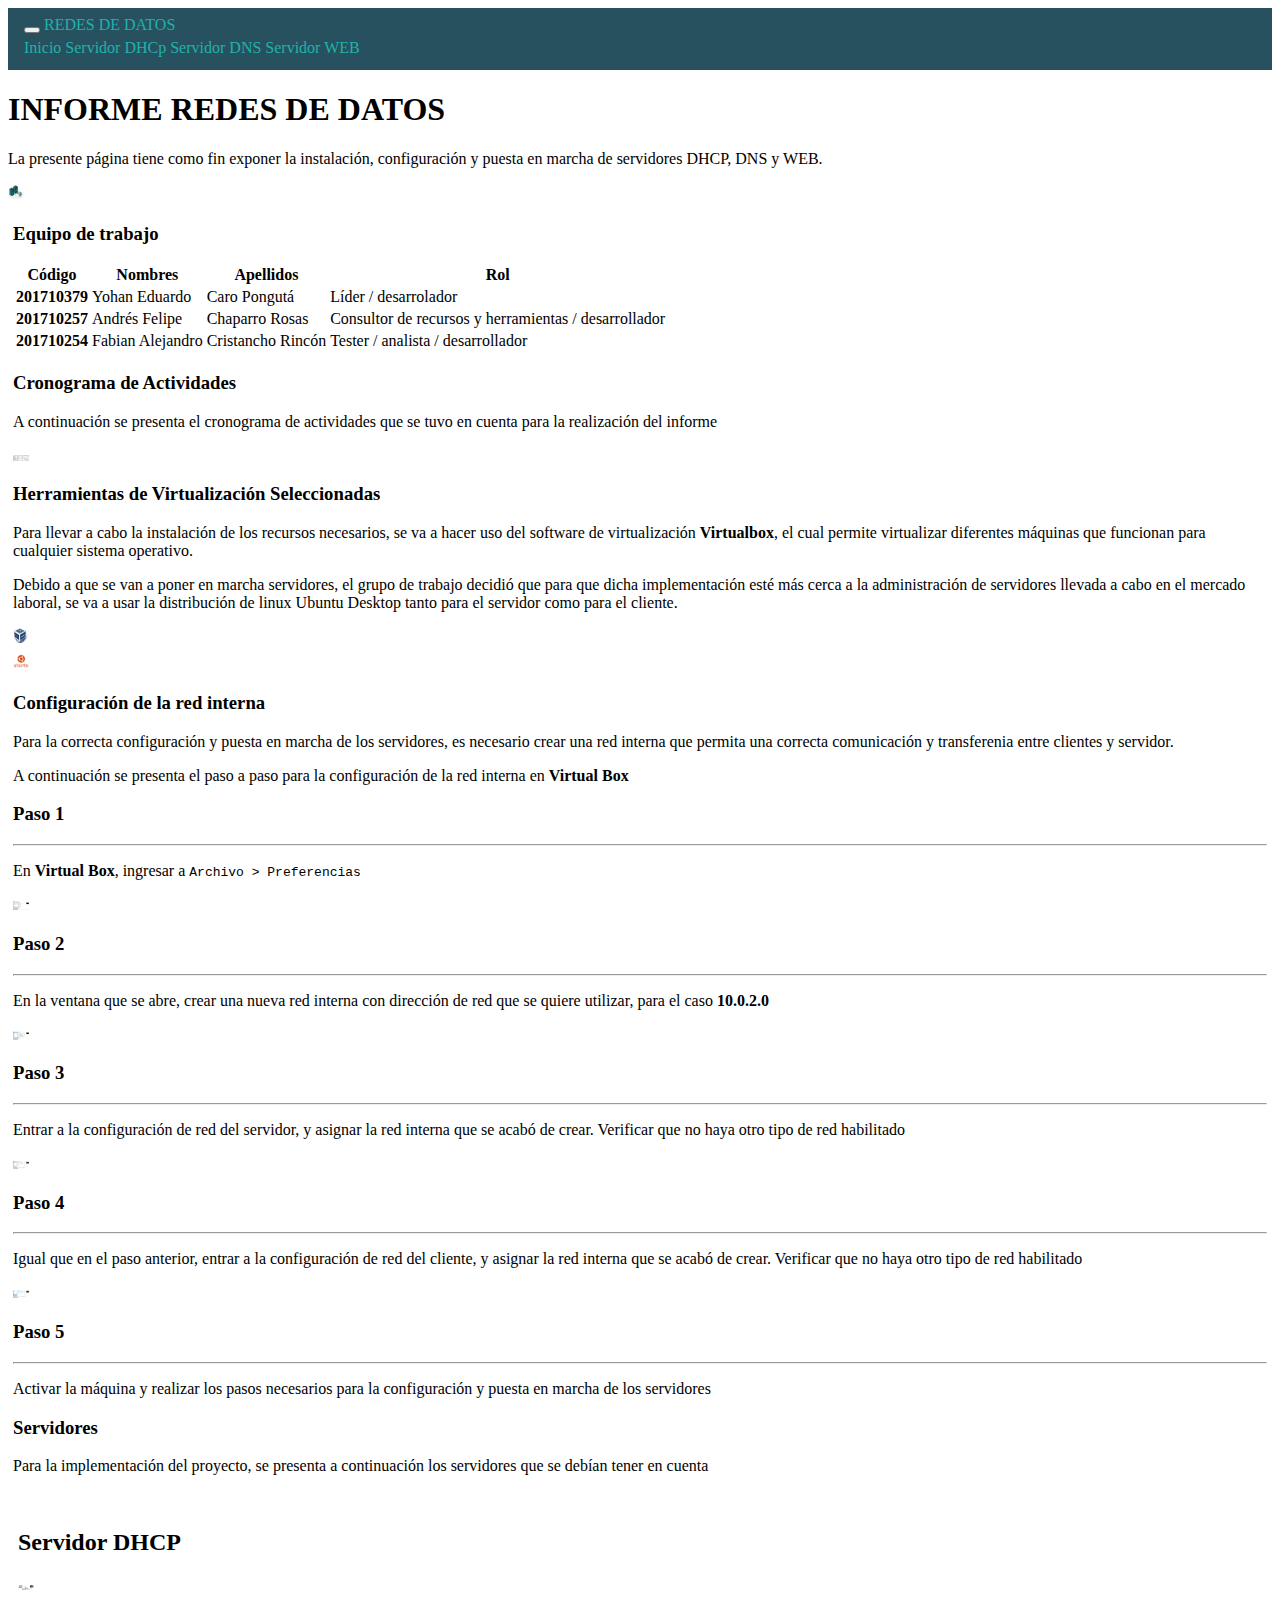
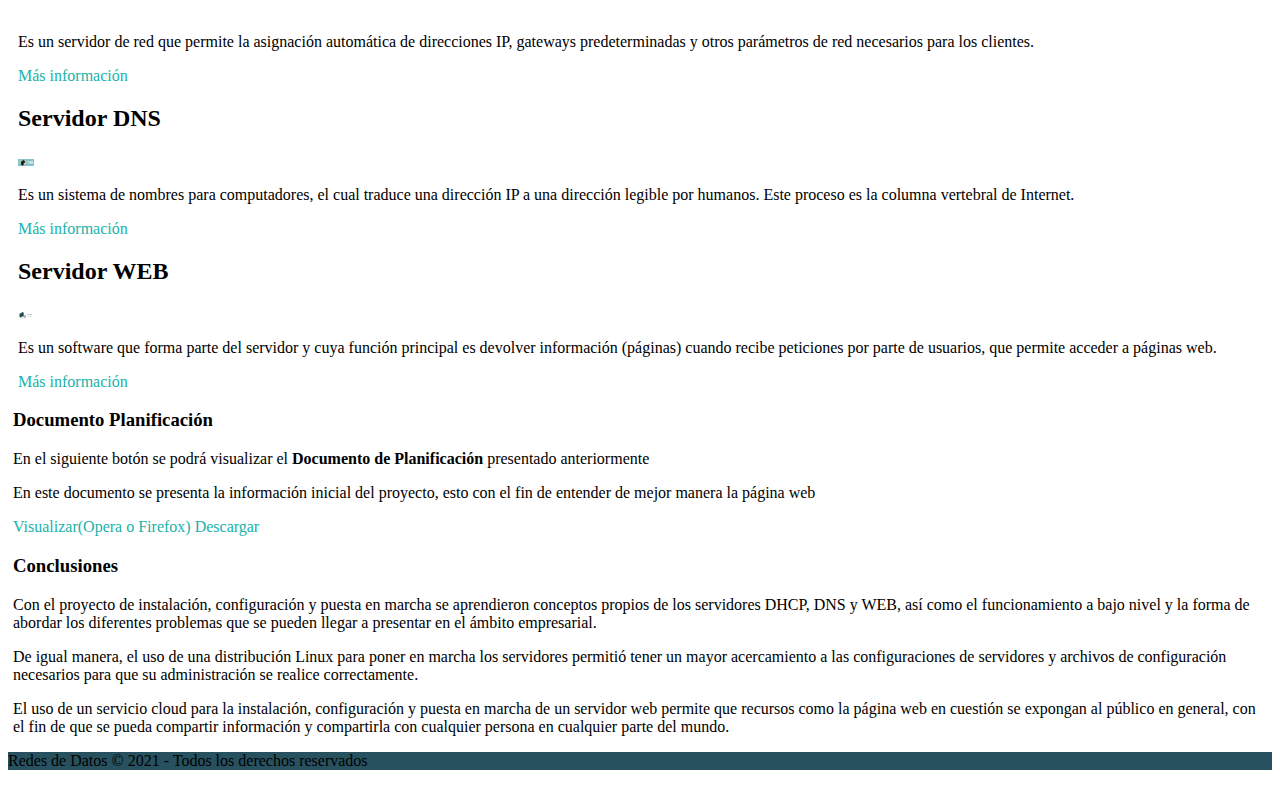
<file: index.html>
<!DOCTYPE html>
<html lang="es">

<head>
    <meta charset="UTF-8">
    <meta http-equiv="X-UA-Compatible" content="IE=edge">
    <meta name="viewport" content="width=device-width, initial-scale=1.0">
    <title>Reporte Proyecto Redes </title>
    <link href="https://cdn.jsdelivr.net/npm/bootstrap@5.0.0/dist/css/bootstrap.min.css" rel="stylesheet" integrity="sha384-wEmeIV1mKuiNpC+IOBjI7aAzPcEZeedi5yW5f2yOq55WWLwNGmvvx4Um1vskeMj0" crossorigin="anonymous">
    <link href="css/styles.css" rel="stylesheet" />
</head>

<body>
    <nav class="navbar navbar-expand-md navbar-dark text-uppercase sticky-top" style="background-color: #27515E">
        <button class="navbar-toggler navbar-toggler-right" type="button" data-toggle="collapse" data-target="#navbarText" aria-controls="navbarText" aria-expanded="false" aria-label="Toggle navigation">
            <span class="navbar-toggler-icon"></span>
        </button>
        <a class="navbar-brand" href="/">REDES DE DATOS</a>
        <div class="collapse navbar-collapse" id="navbarText">
            <div class="navbar-nav mr-auto ml-auto text-center">
                <a class="nav-item nav-link active" href="#">Inicio</a>
                <a class="nav-item nav-link text-white" href="dhcp.html">Servidor DHCp</a>
                <a class="nav-item nav-link text-white" href="dns.html">Servidor DNS</a>
                <a class="nav-item nav-link text-white" href="web.html">Servidor WEB</a>
            </div>
        </div>
    </nav>

    <div class="container">
        <div class="jumbotron jumbotron-fluid">

            <h1 class="text-center text-primary m-4">INFORME REDES DE DATOS</h1>
            <p class="text-center">La presente página tiene como fin exponer la instalación, configuración y puesta en marcha de servidores DHCP, DNS y WEB.</p>
            <div class="row justify-content-center">
                <img src="img/server.jpg" class="w-50" alt="">
            </div>
        </div>

        <div class="card text-center border-info">
            <div class="card-body">
                <div class="bg-info card-title p-2 rounded shadow">
                    <h3 class="text-white">Equipo de trabajo</h3>
                </div>
                <div class="table-responsive">
                    <table class="table table-hover">
                        <thead class="thead-light">
                            <tr>
                                <th scope="col ">Código</th>
                                <th scope="col ">Nombres</th>
                                <th scope="col ">Apellidos</th>
                                <th scope="col ">Rol</th>
                            </tr>
                        </thead>
                        <tbody>
                            <tr>
                                <th scope="row ">201710379</th>
                                <td>Yohan Eduardo</td>
                                <td>Caro Pongutá</td>
                                <td>Líder / desarrolador</td>
                            </tr>
                            <tr>
                                <th scope="row ">201710257</th>
                                <td>Andrés Felipe</td>
                                <td>Chaparro Rosas</td>
                                <td>Consultor de recursos y herramientas / desarrollador</td>
                            </tr>
                            <tr>
                                <th scope="row ">201710254</th>
                                <td>Fabian Alejandro</td>
                                <td>Cristancho Rincón</td>
                                <td>Tester / analista / desarrollador</td>
                            </tr>
                        </tbody>
                    </table>
                </div>

            </div>
        </div>

        <div class="card text-center border-info my-4">
            <div class="card-body">
                <div class="bg-info card-title p-2 rounded shadow">
                    <h3 class="text-white">Cronograma de Actividades</h3>
                </div>
                <p class="mt-3">A continuación se presenta el cronograma de actividades que se tuvo en cuenta para la realización del informe</p>
                <div class="row justify-content-center">
                    <img src="img/cronograma.jpg" class="w-100" alt="">
                </div>
            </div>
        </div>

        <div class="card border-info mb-4 p-3">
            <div class="bg-info card-title p-2 rounded shadow">
                <h3 class="text-white text-center">Herramientas de Virtualización Seleccionadas</h3>
            </div>
            <div class="row">
                <div class="col-md-8">
                    <p>Para llevar a cabo la instalación de los recursos necesarios, se va a hacer uso del software de virtualización <b>Virtualbox</b>, el cual permite virtualizar diferentes máquinas que funcionan para cualquier sistema operativo.
                    </p>
                    <p>Debido a que se van a poner en marcha servidores, el grupo de trabajo decidió que para que dicha implementación esté más cerca a la administración de servidores llevada a cabo en el mercado laboral, se va a usar la distribución de
                        linux Ubuntu Desktop tanto para el servidor como para el cliente.</p>
                </div>
                <div class="col-md-4 align-self-center">
                    <div class="row justify-content-center">
                        <div class="col-md-6">
                            <img src="img/vbox.png" class="w-100" alt="">
                        </div>
                        <div class="col-md-6">
                            <img src="img/ubuntu.png" class="w-100" alt="">
                        </div>
                    </div>
                </div>
            </div>
        </div>

        <div class="card border-info mb-4 p-3">
            <div class="bg-info card-title p-2 rounded shadow">
                <h3 class="text-white text-center">Configuración de la red interna</h3>
            </div>
            <p>Para la correcta configuración y puesta en marcha de los servidores, es necesario crear una red interna que permita una correcta comunicación y transferenia entre clientes y servidor.</p>
            <p>A continuación se presenta el paso a paso para la configuración de la red interna en <b>Virtual Box</b>
            </p>
            <h3 class="text-info">Paso 1</h3>
            <hr>
            <p>En <b>Virtual Box</b>, ingresar a <code>Archivo > Preferencias</code></p>
            <img src="img/intern/intern1.png" class="w-100" alt="">

            <br>
            <h3 class="text-info">Paso 2</h3>
            <hr>
            <p>En la ventana que se abre, crear una nueva red interna con dirección de red que se quiere utilizar, para el caso <b>10.0.2.0</b></p>
            <img src="img/intern/create-intern.PNG" class="w-100" alt="">

            <br>
            <h3 class="text-info">Paso 3</h3>
            <hr>
            <p>Entrar a la configuración de red del servidor, y asignar la red interna que se acabó de crear. Verificar que no haya otro tipo de red habilitado</p>
            <img src="img/intern/intern-server.PNG" alt="" class="w-100">

            <br>
            <h3 class="text-info">Paso 4</h3>
            <hr>
            <p>Igual que en el paso anterior, entrar a la configuración de red del cliente, y asignar la red interna que se acabó de crear. Verificar que no haya otro tipo de red habilitado</p>
            <img src="img/intern/intern-client.PNG" alt="" class="w-100">

            <br>
            <h3 class="text-info">Paso 5</h3>
            <hr>
            <p>Activar la máquina y realizar los pasos necesarios para la configuración y puesta en marcha de los servidores
            </p>
        </div>

        <div class="card border-info mb-4 p-3">
            <div class="bg-info card-title p-2 rounded shadow">
                <h3 class="text-white text-center">Servidores</h3>
            </div>
            <p>Para la implementación del proyecto, se presenta a continuación los servidores que se debían tener en cuenta
            </p>
            <br>
            <div class="row">
                <div class="col-md-4">
                    <div class="card">
                        <div class="card-header">
                            <h2 class="text-center text-primary">
                                Servidor DHCP
                            </h2>
                        </div>
                        <div class="card-image">
                            <img src="img/dhcp/dhcp.jpg" class="w-100" alt="">
                        </div>
                        <div class="card-body">
                            <br>
                            <p class="text-justify">Es un servidor de red que permite la asignación automática de direcciones IP, gateways predeterminadas y otros parámetros de red necesarios para los clientes.
                            </p>
                        </div>
                        <div class="card-footer">
                            <a href="dhcp.html" class="btn btn-primary btn-block">
                                Más información
                            </a>
                        </div>
                    </div>
                </div>
                <div class="col-md-4">
                    <div class="card">
                        <div class="card-header">
                            <h2 class="text-center text-primary">
                                Servidor DNS
                            </h2>
                        </div>
                        <div class="card-image">
                            <img src="img/dns/dns.jpg" class="w-100" alt="">
                        </div>
                        <div class="card-body">
                            <p class="text-justify">Es un sistema de nombres para computadores, el cual traduce una dirección IP a una dirección legible por humanos. Este proceso es la columna vertebral de Internet.</p>
                        </div>
                        <div class="card-footer">
                            <a href="dns.html" class="btn btn-primary btn-block">
                                Más información
                            </a>
                        </div>
                    </div>
                </div>
                <div class="col-md-4">
                    <div class="card">
                        <div class="card-header">
                            <h2 class="text-center text-primary">
                                Servidor WEB
                            </h2>
                        </div>
                        <div class="card-image">
                            <img src="img/web.png" class="w-100" alt="">
                        </div>
                        <div class="card-body">
                            <p class="text-justify">Es un software que forma parte del servidor y cuya función principal es devolver información (páginas) cuando recibe peticiones por parte de usuarios, que permite acceder a páginas web.</p>
                        </div>
                        <div class="card-footer">
                            <a href="web.html" class="btn btn-primary btn-block">
                                Más información
                            </a>
                        </div>
                    </div>
                </div>
            </div>
        </div>

        <div class="card border-info mb-4 p-3">
            <div class="bg-info card-title p-2 rounded shadow">
                <h3 class="text-white text-center">Documento Planificación</h3>
            </div>
            <p>En el siguiente botón se podrá visualizar el <b>Documento de Planificación</b> presentado anteriormente
            </p>
            <p>En este documento se presenta la información inicial del proyecto, esto con el fin de entender de mejor manera la página web</p>
            <a href="static/planification.pdf" target="_blank" class="btn btn-primary">Visualizar(Opera o Firefox)</a>
            <a href="static/planification.pdf" target="_blank" class="btn btn-primary" download="planificacion.pdf">Descargar</a>
        </div>

        <div class="card border-info mb-4 p-3">
            <div class="bg-info card-title p-2 rounded shadow">
                <h3 class="text-white text-center">Conclusiones</h3>
            </div>
            <p>Con el proyecto de instalación, configuración y puesta en marcha se aprendieron conceptos propios de los servidores DHCP, DNS y WEB, así como el funcionamiento a bajo nivel y la forma de abordar los diferentes problemas que se pueden llegar
                a presentar en el ámbito empresarial.</p>
            <p>De igual manera, el uso de una distribución Linux para poner en marcha los servidores permitió tener un mayor acercamiento a las configuraciones de servidores y archivos de configuración necesarios para que su administración se realice correctamente.</p>
            <p>El uso de un servicio cloud para la instalación, configuración y puesta en marcha de un servidor web permite que recursos como la página web en cuestión se expongan al público en general, con el fin de que se pueda compartir información y
                compartirla con cualquier persona en cualquier parte del mundo.</p>
        </div>
    </div>

    <footer style="background-color: #27515E;" class="p-3">
        <p class="text-center text-white">Redes de Datos &copy; 2021 - Todos los derechos reservados</p>
    </footer>

    <!-- JavaScript Bundle with Popper -->
    <script src="https://code.jquery.com/jquery-3.6.0.slim.min.js " integrity="sha256-u7e5khyithlIdTpu22PHhENmPcRdFiHRjhAuHcs05RI=" crossorigin=" anonymous "></script>
    <script src="js/bootstrap.min.js "></script>
</body>

</html>
</file>
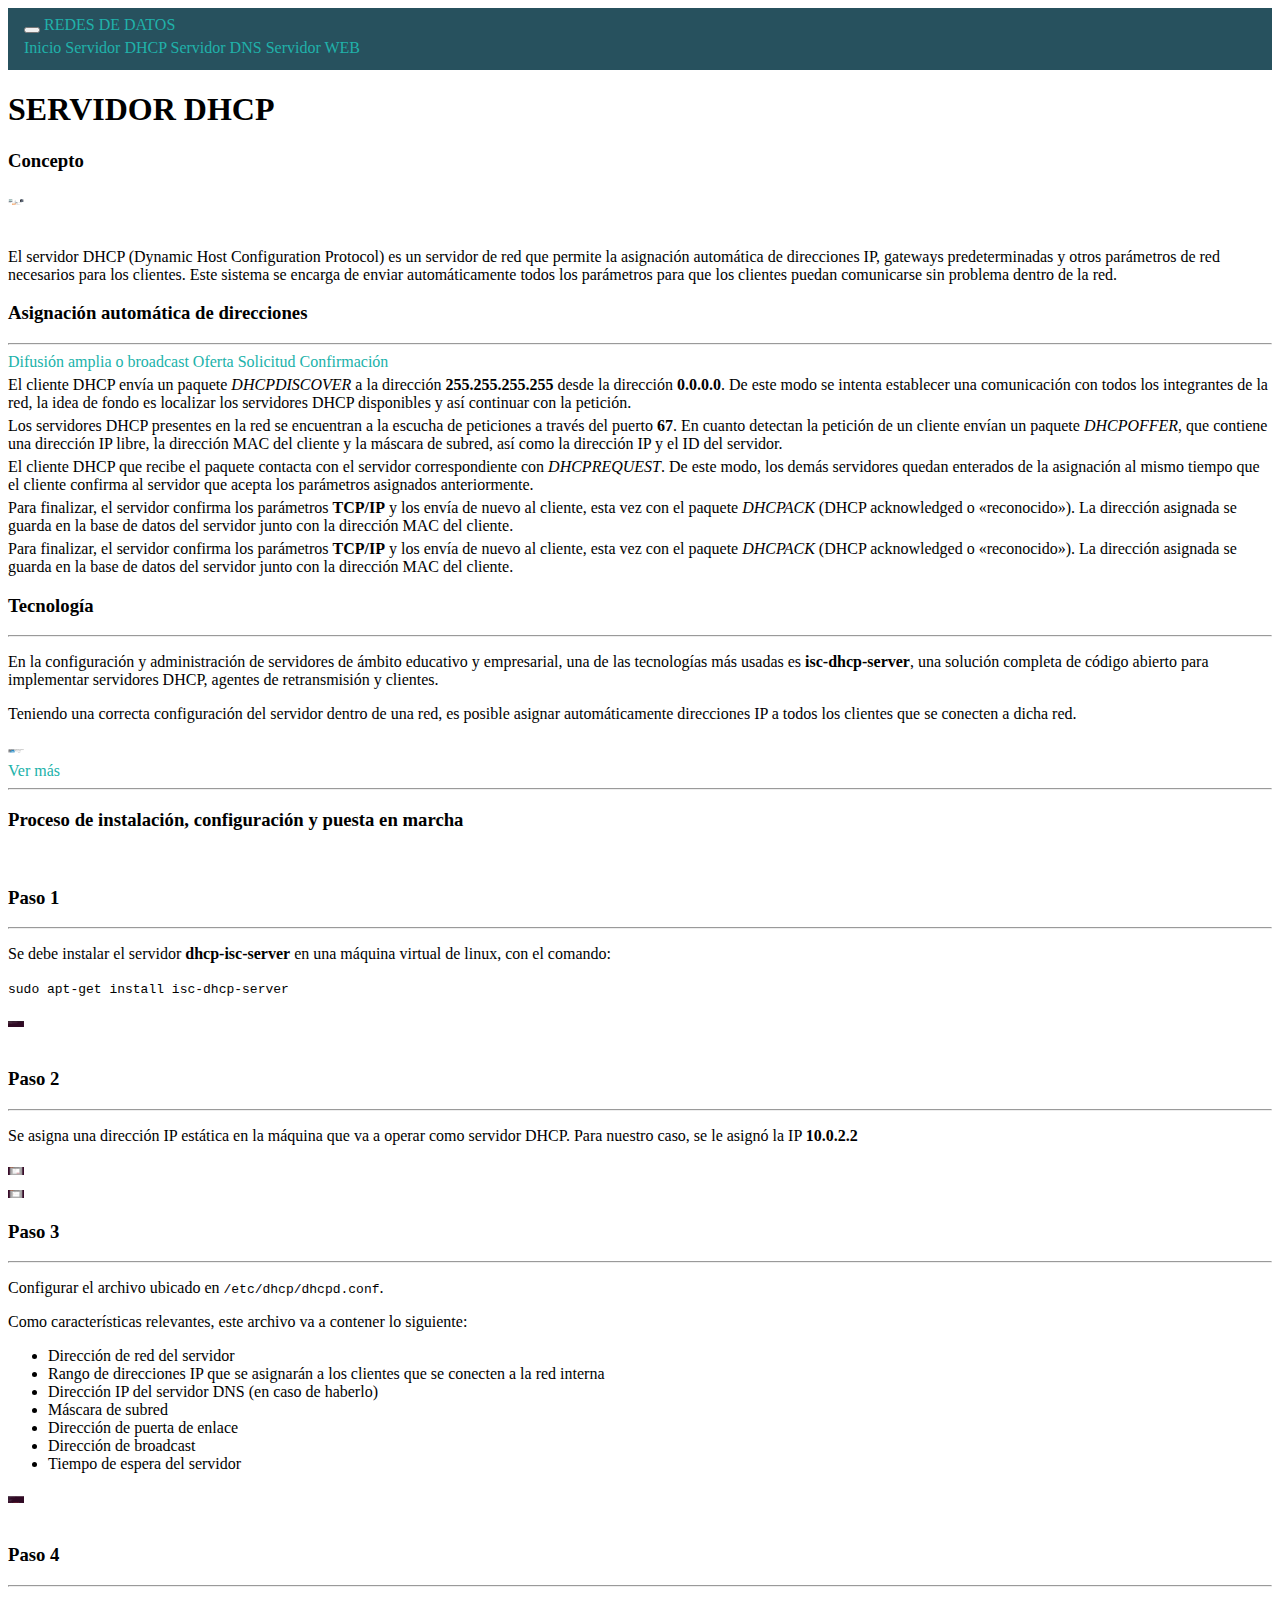
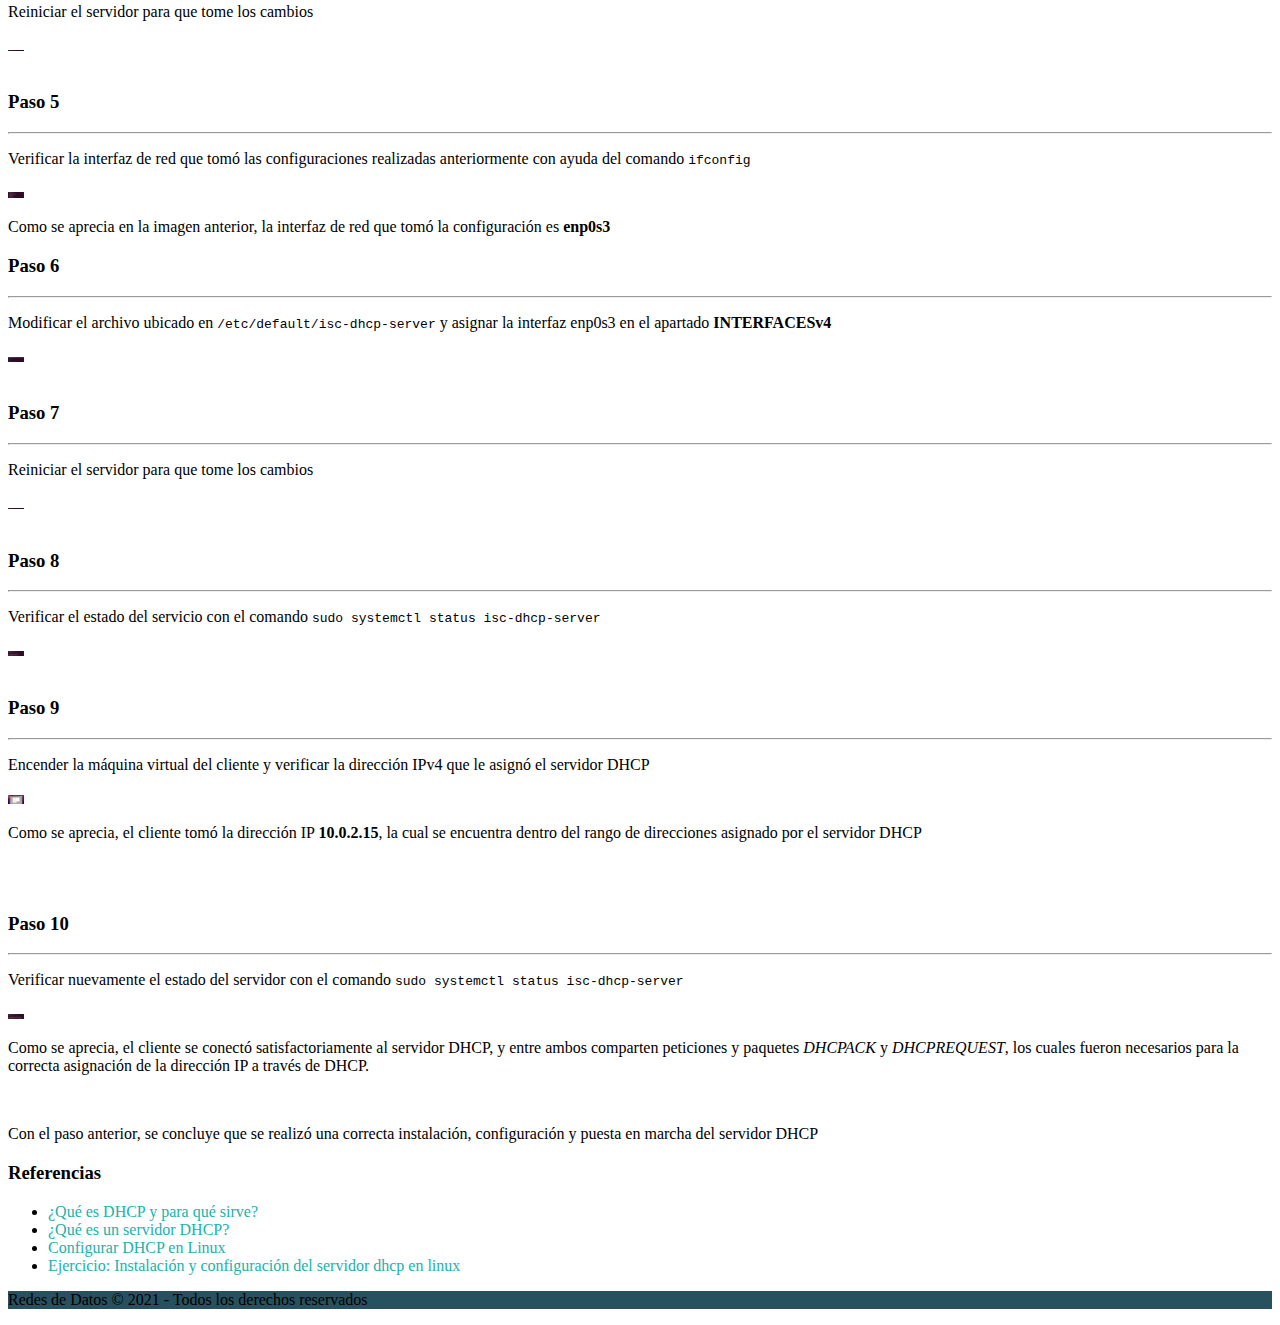
<file: dhcp.html>
<!DOCTYPE html>
<html lang="es">

<head>
    <meta charset="UTF-8">
    <meta http-equiv="X-UA-Compatible" content="IE=edge">
    <meta name="viewport" content="width=device-width, initial-scale=1.0">
    <title>Reporte - Servidor DHCP</title>
    <link href="css/styles.css" rel="stylesheet" />
    <link href="https://cdn.jsdelivr.net/npm/bootstrap@5.0.0/dist/css/bootstrap.min.css" rel="stylesheet" integrity="sha384-wEmeIV1mKuiNpC+IOBjI7aAzPcEZeedi5yW5f2yOq55WWLwNGmvvx4Um1vskeMj0" crossorigin="anonymous">
</head>

<body>
    <nav class="navbar navbar-expand-md navbar-dark text-uppercase  sticky-top" style="background-color: #27515E">
        <button class="navbar-toggler navbar-toggler-right" type="button" data-toggle="collapse" data-target="#navbarText" aria-controls="navbarText" aria-expanded="false" aria-label="Toggle navigation">
            <span class="navbar-toggler-icon"></span>
        </button>
        <a class="navbar-brand" href="/">REDES DE DATOS</a>
        <div class="collapse navbar-collapse" id="navbarText">
            <div class="navbar-nav mr-auto ml-auto text-center">
                <a class="nav-item nav-link text-white" href="index.html">Inicio</a>
                <a class="nav-item nav-link active" href="dhcp.html">Servidor DHCP</a>
                <a class="nav-item nav-link text-white" href="dns.html">Servidor DNS</a>
                <a class="nav-item nav-link text-white" href="web.html">Servidor WEB</a>
            </div>
        </div>
    </nav>

    <div class="card-header bg-transparent border-info text-center">
        <h1 class="text-primary">SERVIDOR DHCP</h1>
    </div>


    <div class="row m-0 p-0">
        <div class="col m-4">
            <div class="shadow p-3 mb-6 bg-white rounded">
                <div class="card-header bg-transparent">
                    <div class="bg-info card-title p-2 rounded shadow">
                        <h3 class="text-white text-center">Concepto</h3>
                    </div>
                </div>

                <div class="card-body">
                    <div class="row justify-content-center m-0 p-0">
                        <img src="img/dhcp/dhcp.jpg" class="w-50">
                    </div>
                    <br>
                    <p>
                        El servidor DHCP (Dynamic Host Configuration Protocol) es un servidor de red que permite la asignación automática de direcciones IP, gateways predeterminadas y otros parámetros de red necesarios para los clientes. Este sistema se encarga de enviar automáticamente
                        todos los parámetros para que los clientes puedan comunicarse sin problema dentro de la red.

                    </p>
                </div>
            </div>
        </div>
    </div>

    <div class="row m-0 p-0">
        <div class="col-lg-12 px-5">
            <div class="shadow p-3 mb-6 bg-white rounded">
                <div class="bg-info shadow p-2 rounded">
                    <h3 class="text-center text-white">Asignación automática de direcciones</h3>
                </div>
                <hr>
                <div class="card-body row">
                    <div class="col-4">
                        <div class="list-group" id="list-tab" role="tablist">
                            <a class="list-group-item list-group-item-action active " id="list-home-list" data-toggle="list" href="#list-home" role="tab" aria-controls="home">Difusión amplia o
                                broadcast</a>
                            <a class="list-group-item list-group-item-action " id="list-profile-list" data-toggle="list" href="#list-profile" role="tab" aria-controls="profile">Oferta</a>
                            <a class="list-group-item list-group-item-action " id="list-messages-list" data-toggle="list" href="#list-messages" role="tab" aria-controls="messages">Solicitud</a>
                            <a class="list-group-item list-group-item-action " id="list-settings-list" data-toggle="list" href="#list-protocol" role="tab" aria-controls="settings">Confirmación</a>
                        </div>
                    </div>
                    <div class="col-8">
                        <div class="tab-content" id="nav-tabContent">
                            <div class="tab-pane fade show active" id="list-home" role="tabpanel" aria-labelledby="list-home-list">El cliente DHCP envía un paquete <i>DHCPDISCOVER</i> a la dirección <b>255.255.255.255</b> desde la dirección <b>0.0.0.0</b>. De este modo se intenta establecer una comunicación con todos los integrantes de la red, la idea
                                de fondo es localizar los servidores DHCP disponibles y así continuar con la petición.
                            </div>
                            <div class="tab-pane fade" id="list-profile" role="tabpanel" aria-labelledby="list-profile-list">Los servidores DHCP presentes en la red se encuentran a la escucha de peticiones a través del puerto <b>67</b>. En cuanto detectan la petición de un cliente envían un paquete <i>DHCPOFFER</i>, que contiene una dirección IP
                                libre, la dirección MAC del cliente y la máscara de subred, así como la dirección IP y el ID del servidor.
                            </div>
                            <div class="tab-pane fade" id="list-messages" role="tabpanel" aria-labelledby="list-messages-list">El cliente DHCP que recibe el paquete contacta con el servidor correspondiente con <i>DHCPREQUEST</i>. De este modo, los demás servidores quedan enterados de la asignación al mismo tiempo que el cliente confirma al servidor
                                que acepta los parámetros asignados anteriormente.
                            </div>
                            <div class="tab-pane fade" id="list-http" role="tabpanel" aria-labelledby="list-settings-list">Para finalizar, el servidor confirma los parámetros
                                <b>TCP/IP</b> y los envía de nuevo al cliente, esta vez con el paquete <i>DHCPACK</i> (DHCP acknowledged o «reconocido»). La dirección asignada se guarda en la base de datos del servidor junto con la dirección MAC del cliente.</div>
                            <div class="tab-pane fade" id="list-protocol" role="tabpanel" aria-labelledby="list-settings-list">Para finalizar, el servidor confirma los parámetros
                                <b>TCP/IP</b> y los envía de nuevo al cliente, esta vez con el paquete <i>DHCPACK</i> (DHCP acknowledged o «reconocido»). La dirección asignada se guarda en la base de datos del servidor junto con la dirección MAC del cliente.</div>
                        </div>
                    </div>
                </div>
            </div>
        </div>
    </div>

    <div class="row m-0 p-0">
        <div class="col-lg-12 px-5">
            <div class="shadow p-3 mb-6 bg-white rounded">
                <div class="bg-info card-title p-2 rounded shadow">
                    <h3 class="text-white text-center">Tecnología</h3>
                </div>
                <hr>
                <div class="card-body">
                    <div class="row">
                        <div class="col-lg-9">
                            <p>En la configuración y administración de servidores de ámbito educativo y empresarial, una de las tecnologías más usadas es <b>isc-dhcp-server</b>, una solución completa de código abierto para implementar servidores DHCP, agentes
                                de retransmisión y clientes.</p>
                            <p>Teniendo una correcta configuración del servidor dentro de una red, es posible asignar automáticamente direcciones IP a todos los clientes que se conecten a dicha red.</p>
                        </div>
                        <div class="col-lg-3">
                            <img src="img/dhcp//isc-dhcp-server.jpg" class="w-100">
                        </div>
                    </div>
                </div>
                <card-footer class="p-3">
                    <a href="https://www.isc.org/dhcp/" class="btn btn-info text-white" target="_blank">Ver más</a>
                </card-footer>
                <hr>
            </div>
        </div>
    </div>

    <div class="row m-0 p-0">
        <div class="col-lg-12 px-5">
            <div class="shadow p-3 mb-6 bg-white rounded">
                <div class="bg-info card-title p-2 rounded shadow">
                    <h3 class="text-white text-center">Proceso de instalación, configuración y puesta en marcha</h3>
                </div>
                <br>

                <h3 class="text-primary">Paso 1</h3>
                <hr>
                <p>Se debe instalar el servidor <b>dhcp-isc-server</b> en una máquina virtual de linux, con el comando:
                </p>
                <p class="text-center"><code>sudo apt-get install isc-dhcp-server</code></p>
                <img src="img/dhcp/instalacion.PNG" alt="" class="m-auto w-100">

                <br><br>
                <h3 class="text-primary">Paso 2</h3>
                <hr>
                <p>Se asigna una dirección IP estática en la máquina que va a operar como servidor DHCP. Para nuestro caso, se le asignó la IP <b>10.0.2.2</b></p>
                <div class="row m-0 p-0">
                    <div class="col-md-6">
                        <img src="img/dhcp//static1.PNG" alt="" class="w-100">
                    </div>
                    <div class="col-md-6">
                        <img src="img/dhcp/static2.PNG" alt="" class="w-100">
                    </div>
                </div>

                <h3 class="text-primary">Paso 3</h3>
                <hr>
                <p>Configurar el archivo ubicado en <code>/etc/dhcp/dhcpd.conf</code>.</p>
                <p>Como características relevantes, este archivo va a contener lo siguiente: </p>
                <ul>
                    <li>Dirección de red del servidor</li>
                    <li>Rango de direcciones IP que se asignarán a los clientes que se conecten a la red interna</li>
                    <li>Dirección IP del servidor DNS (en caso de haberlo)</li>
                    <li>Máscara de subred</li>
                    <li>Dirección de puerta de enlace</li>
                    <li>Dirección de broadcast</li>
                    <li>Tiempo de espera del servidor</li>
                </ul>
                <img src="img/dhcp/dhcp-conf.PNG" class="w-100" alt="">

                <br><br>
                <h3 class="text-primary">Paso 4</h3>
                <hr>
                <p>Reiniciar el servidor para que tome los cambios</p>
                <img src="img/dhcp/reboot-dhcp.PNG" class="w-100" alt="">

                <br><br>
                <h3 class="text-primary">Paso 5</h3>
                <hr>
                <p>Verificar la interfaz de red que tomó las configuraciones realizadas anteriormente con ayuda del comando <code>ifconfig</code></p>
                <img src="img/dhcp/interfaz.PNG" class="w-100" alt="">
                <p>Como se aprecia en la imagen anterior, la interfaz de red que tomó la configuración es <b>enp0s3</b>
                </p>

                <h3 class="text-primary">Paso 6</h3>
                <hr>
                <p>Modificar el archivo ubicado en <code>/etc/default/isc-dhcp-server</code> y asignar la interfaz enp0s3 en el apartado <b>INTERFACESv4</b></p>
                <img src="img/dhcp/dhcp-config-interfaz.PNG" class="w-100" alt="">

                <br><br>
                <h3 class="text-primary">Paso 7</h3>
                <hr>
                <p>Reiniciar el servidor para que tome los cambios</p>
                <img src="img/dhcp/reboot-dhcp.PNG" class="w-100" alt="">

                <br><br>
                <h3 class="text-primary">Paso 8</h3>
                <hr>
                <p>Verificar el estado del servicio con el comando <code>sudo systemctl status isc-dhcp-server</code>
                </p>
                <img src="img/dhcp/status-dhcp.PNG" class="w-100" alt="">

                <br><br>
                <h3 class="text-primary">Paso 9</h3>
                <hr>
                <p>Encender la máquina virtual del cliente y verificar la dirección IPv4 que le asignó el servidor DHCP
                </p>
                <img src="img/dhcp/dhcp-client.PNG" alt="" class="w-100">
                <br>
                <p>Como se aprecia, el cliente tomó la dirección IP <b>10.0.2.15</b>, la cual se encuentra dentro del rango de direcciones asignado por el servidor DHCP</p>

                <br><br>
                <h3 class="text-primary">Paso 10</h3>
                <hr>
                <p>Verificar nuevamente el estado del servidor con el comando
                    <code>sudo systemctl status isc-dhcp-server</code></p>
                <img src="img/dhcp/dhcp-final-status.PNG" alt="" class="w-100">
                <p>Como se aprecia, el cliente se conectó satisfactoriamente al servidor DHCP, y entre ambos comparten peticiones y paquetes <i>DHCPACK</i> y <i>DHCPREQUEST</i>, los cuales fueron necesarios para la correcta asignación de la dirección IP
                    a través de DHCP.</p>
                <br>
                <p>Con el paso anterior, se concluye que se realizó una correcta instalación, configuración y puesta en marcha del servidor DHCP</p>
            </div>
        </div>
    </div>

    <div class="row m-0 p-0">
        <div class="col-lg-12 px-5">
            <div class="shadow p-3 mb-6 bg-white rounded">
                <div class="bg-info card-title p-2 rounded shadow">
                    <h3 class="text-white text-center">Referencias</h3>
                </div>
                <ul>
                    <li>
                        <a href="https://www.netec.com/que-es-dhcp-y-para-que-sirve">¿Qué es DHCP y para qué sirve?</a>
                    </li>
                    <li>
                        <a href="https://openwebinars.net/blog/que-es-un-servidor-dhcp/">¿Qué es un servidor DHCP?</a>
                    </li>
                    <li>
                        <a href="https://camber1redes.wordpress.com/configurar-chcp-en-linux/">Configurar DHCP en
                            Linux</a>
                    </li>
                    <li>
                        <a href="https://serviciosgs.readthedocs.io/es/latest/dhcp/ejercicio1.html">Ejercicio:
                            Instalación y configuración del servidor dhcp en linux</a>
                    </li>
                </ul>
            </div>
        </div>
    </div>

    <footer style="background-color: #27515E;" class="p-3">
        <p class="text-center text-white">Redes de Datos &copy; 2021 - Todos los derechos reservados</p>
    </footer>

    <!-- JavaScript Bundle with Popper -->
    <script src="https://code.jquery.com/jquery-3.6.0.slim.min.js" integrity="sha256-u7e5khyithlIdTpu22PHhENmPcRdFiHRjhAuHcs05RI=" crossorigin="anonymous"></script>
    <script src="js/bootstrap.min.js"></script>
</body>

</html>
</file>
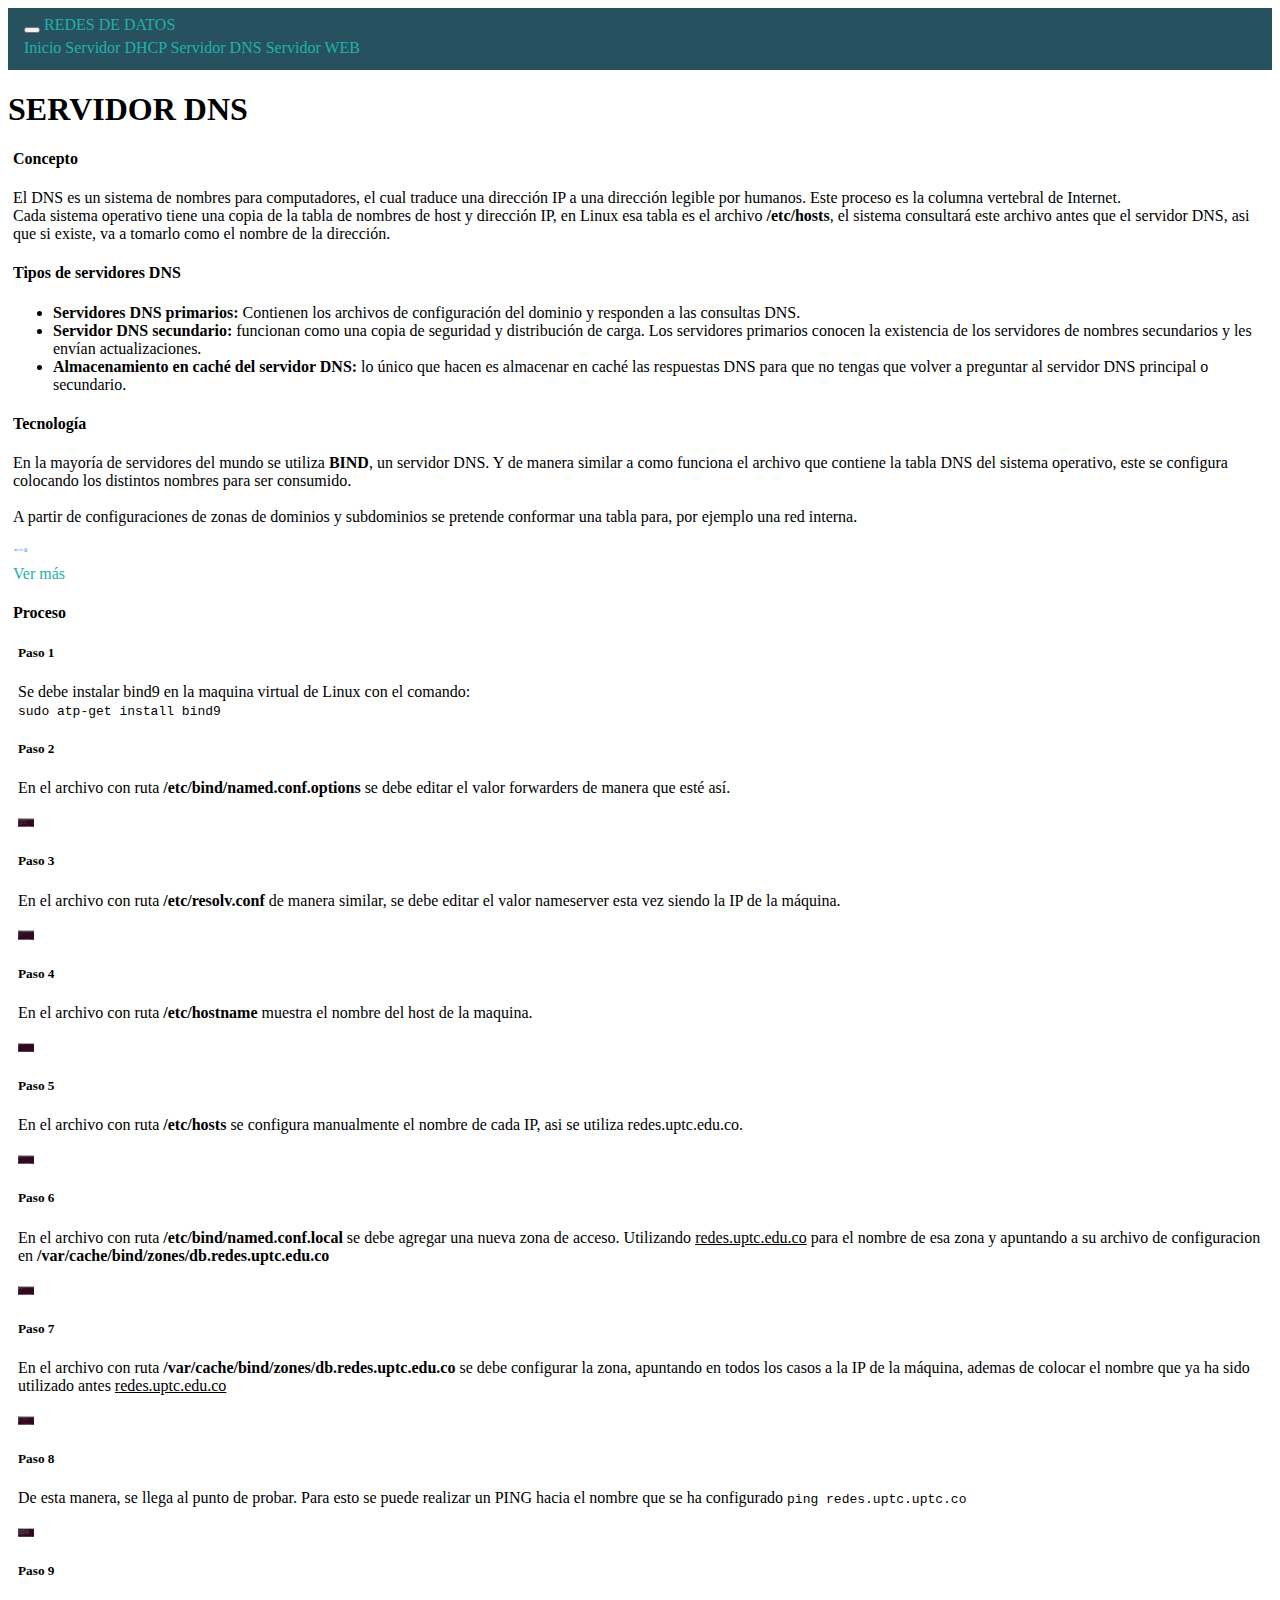
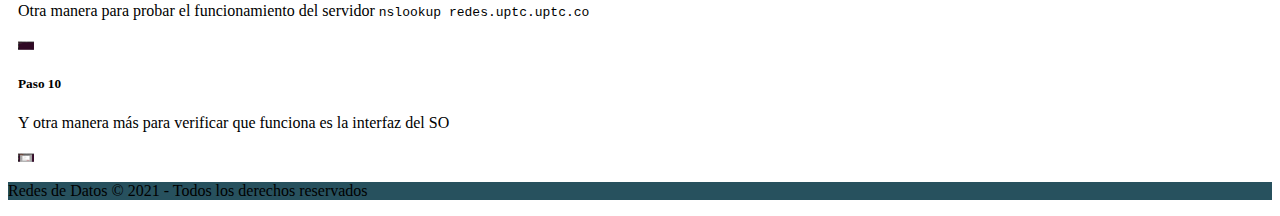
<file: dns.html>
<!DOCTYPE html>
<html lang="es">

<head>
    <meta charset="UTF-8">
    <meta http-equiv="X-UA-Compatible" content="IE=edge">
    <meta name="viewport" content="width=device-width, initial-scale=1.0">
    <title>Reporte - Servidor DNS</title>
    <link href="css/styles.css" rel="stylesheet" />
    <link href="https://cdn.jsdelivr.net/npm/bootstrap@5.0.0/dist/css/bootstrap.min.css" rel="stylesheet" integrity="sha384-wEmeIV1mKuiNpC+IOBjI7aAzPcEZeedi5yW5f2yOq55WWLwNGmvvx4Um1vskeMj0" crossorigin="anonymous">
</head>

<body>
    <nav class="navbar navbar-expand-md navbar-dark text-uppercase sticky-top" style="background-color: #27515E">
        <button class="navbar-toggler navbar-toggler-right" type="button" data-toggle="collapse" data-target="#navbarText" aria-controls="navbarText" aria-expanded="false" aria-label="Toggle navigation">
            <span class="navbar-toggler-icon"></span>
        </button>
        <a class="navbar-brand" href="/">REDES DE DATOS</a>
        <div class="collapse navbar-collapse" id="navbarText">
            <div class="navbar-nav mr-auto ml-auto text-center">
                <a class="nav-item nav-link text-white" href="index.html">Inicio</a>
                <a class="nav-item nav-link active" href="dhcp.html">Servidor DHCP</a>
                <a class="nav-item nav-link text-white" href="dns.html">Servidor DNS</a>
                <a class="nav-item nav-link text-white" href="web.html">Servidor WEB</a>
            </div>
        </div>
    </nav>

    <div class="container-fluid">
        <div class="text-center">
            <h1>SERVIDOR DNS</h1>
        </div>
        <div class="row">
            <div class="col-lg-6">
                <div class="card border-success">
                    <div class="card-header border-success bg-transparent">
                        <div class="card-title">
                            <h4>Concepto</h4>
                        </div>
                    </div>

                    <div class="card-body">
                        <p>
                            El DNS es un sistema de nombres para computadores, el cual traduce una dirección IP a una dirección legible por humanos. Este proceso es la columna vertebral de Internet. <br> Cada sistema operativo tiene una copia de la tabla
                            de nombres de host y dirección IP, en Linux esa tabla es el archivo <strong>/etc/hosts</strong>, el sistema consultará este archivo antes que el servidor DNS, asi que si existe, va a tomarlo como el nombre de la dirección.
                        </p>
                    </div>
                </div>
            </div>

            <div class="col-lg-6">
                <div class="card border-success">
                    <div class="card-header bg-transparent border-success">
                        <div class="card-title">
                            <h4>Tipos de servidores DNS</h4>
                        </div>
                    </div>
                    <div class="card-body">
                        <ul>
                            <li><strong>Servidores DNS primarios: </strong> Contienen los archivos de configuración del dominio y responden a las consultas DNS.</li>
                            <li><strong>Servidor DNS secundario: </strong> funcionan como una copia de seguridad y distribución de carga. Los servidores primarios conocen la existencia de los servidores de nombres secundarios y les envían actualizaciones.</li>
                            <li><strong>Almacenamiento en caché del servidor DNS: </strong> lo único que hacen es almacenar en caché las respuestas DNS para que no tengas que volver a preguntar al servidor DNS principal o secundario.</li>
                        </ul>
                    </div>
                </div>
            </div>

            <div class="col-lg-12">
                <div class="card border-success">
                    <div class="card-header border-success bg-transparent">
                        <div class="card-title">
                            <h4>Tecnología</h4>
                        </div>
                    </div>

                    <div class="card-body">
                        <div class="row">
                            <div class="col-lg-10">
                                <p>
                                    En la mayoría de servidores del mundo se utiliza <strong>BIND</strong>, un servidor DNS. Y de manera similar a como funciona el archivo que contiene la tabla DNS del sistema operativo, este se configura colocando los
                                    distintos nombres para ser consumido. <br> <br> A partir de configuraciones de zonas de dominios y subdominios se pretende conformar una tabla para, por ejemplo una red interna.
                                </p>
                            </div>

                            <div class="col-lg-2">
                                <img src="img/BIND9.png" class="w-100">
                            </div>
                        </div>

                        <div class="card-footer">
                            <a class="btn btn-info" href="https://www.isc.org/bind/">Ver más</a>
                        </div>
                    </div>
                </div>

                <div class="card border-success">
                    <div class="card-header border-success bg-transparent">
                        <div class="card-title">
                            <h4>Proceso</h4>
                        </div>
                    </div>

                    <div class="card-body">
                        <div class="row">
                            <div class="col-lg-12">
                                <div class="card">
                                    <div class="card-body">
                                        <h5>Paso 1</h5>
                                        <p>
                                            Se debe instalar bind9 en la maquina virtual de Linux con el comando: <br>
                                            <code>sudo atp-get install bind9</code><br>
                                        </p>
                                    </div>
                                </div>

                                <div class="card">
                                    <div class="card-body">
                                        <h5>Paso 2</h5>
                                        <p>
                                            En el archivo con ruta <strong>/etc/bind/named.conf.options</strong> se debe editar el valor forwarders de manera que esté así.<br>
                                        </p>
                                        <img src="img/dns/1.png" class="w-100">
                                    </div>
                                </div>

                                <div class="card">
                                    <div class="card-body">
                                        <h5>Paso 3</h5>
                                        <p>
                                            En el archivo con ruta <strong>/etc/resolv.conf</strong> de manera similar, se debe editar el valor nameserver esta vez siendo la IP de la máquina.<br>
                                        </p>
                                        <img src="img/dns/2.png" class="w-100">
                                    </div>
                                </div>

                                <div class="card">
                                    <div class="card-body">
                                        <h5>Paso 4</h5>
                                        <p>
                                            En el archivo con ruta <strong>/etc/hostname</strong> muestra el nombre del host de la maquina.
                                        </p>
                                        <img src="img/dns/3.png" class="w-100">
                                    </div>
                                </div>

                                <div class="card">
                                    <div class="card-body">
                                        <h5>Paso 5</h5>
                                        <p>
                                            En el archivo con ruta <strong>/etc/hosts</strong> se configura manualmente el nombre de cada IP, asi se utiliza redes.uptc.edu.co.
                                        </p>
                                        <img src="img/dns/4.png" class="w-100">
                                    </div>
                                </div>

                                <div class="card">
                                    <div class="card-body">
                                        <h5>Paso 6</h5>
                                        <p>
                                            En el archivo con ruta <strong>/etc/bind/named.conf.local</strong> se debe agregar una nueva zona de acceso. Utilizando <u>redes.uptc.edu.co</u> para el nombre de esa zona y apuntando a su archivo de configuracion
                                            en
                                            <strong>/var/cache/bind/zones/db.redes.uptc.edu.co</strong>
                                        </p>
                                        <img src="img/dns/5.png" class="w-100">
                                    </div>
                                </div>

                                <div class="card">
                                    <div class="card-body">
                                        <h5>Paso 7</h5>
                                        <p>
                                            En el archivo con ruta
                                            <strong>/var/cache/bind/zones/db.redes.uptc.edu.co</strong> se debe configurar la zona, apuntando en todos los casos a la IP de la máquina, ademas de colocar el nombre que ya ha sido utilizado antes
                                            <u>redes.uptc.edu.co</u>
                                        </p>
                                        <img src="img/dns/6.png" class="w-100">
                                    </div>
                                </div>

                                <div class="card">
                                    <div class="card-body">
                                        <h5>Paso 8</h5>
                                        <p>
                                            De esta manera, se llega al punto de probar. Para esto se puede realizar un PING hacia el nombre que se ha configurado
                                            <code>ping redes.uptc.uptc.co</code>
                                        </p>
                                        <img src="img/dns/7.png" class="w-100">
                                    </div>
                                </div>

                                <div class="card">
                                    <div class="card-body">
                                        <h5>Paso 9</h5>
                                        <p>
                                            Otra manera para probar el funcionamiento del servidor
                                            <code>nslookup redes.uptc.uptc.co</code>
                                        </p>
                                        <img src="img/dns/8.png" class="w-100">
                                    </div>
                                </div>

                                <div class="card">
                                    <div class="card-body">
                                        <h5>Paso 10</h5>
                                        <p>
                                            Y otra manera más para verificar que funciona es la interfaz del SO
                                        </p>
                                        <img src="img/dns/9.png" class="w-100">
                                    </div>
                                </div>
                            </div>
                        </div>
                    </div>
                </div>
            </div>
        </div>
    </div>

    <footer style="background-color: #27515E;" class="p-3">
        <p class="text-center text-white">Redes de Datos &copy; 2021 - Todos los derechos reservados</p>
    </footer>

    <!-- JavaScript Bundle with Popper -->
    <script src="https://code.jquery.com/jquery-3.6.0.slim.min.js" integrity="sha256-u7e5khyithlIdTpu22PHhENmPcRdFiHRjhAuHcs05RI=" crossorigin="anonymous"></script>
    <script src="js/bootstrap.min.js"></script>
</body>

</html>
</file>
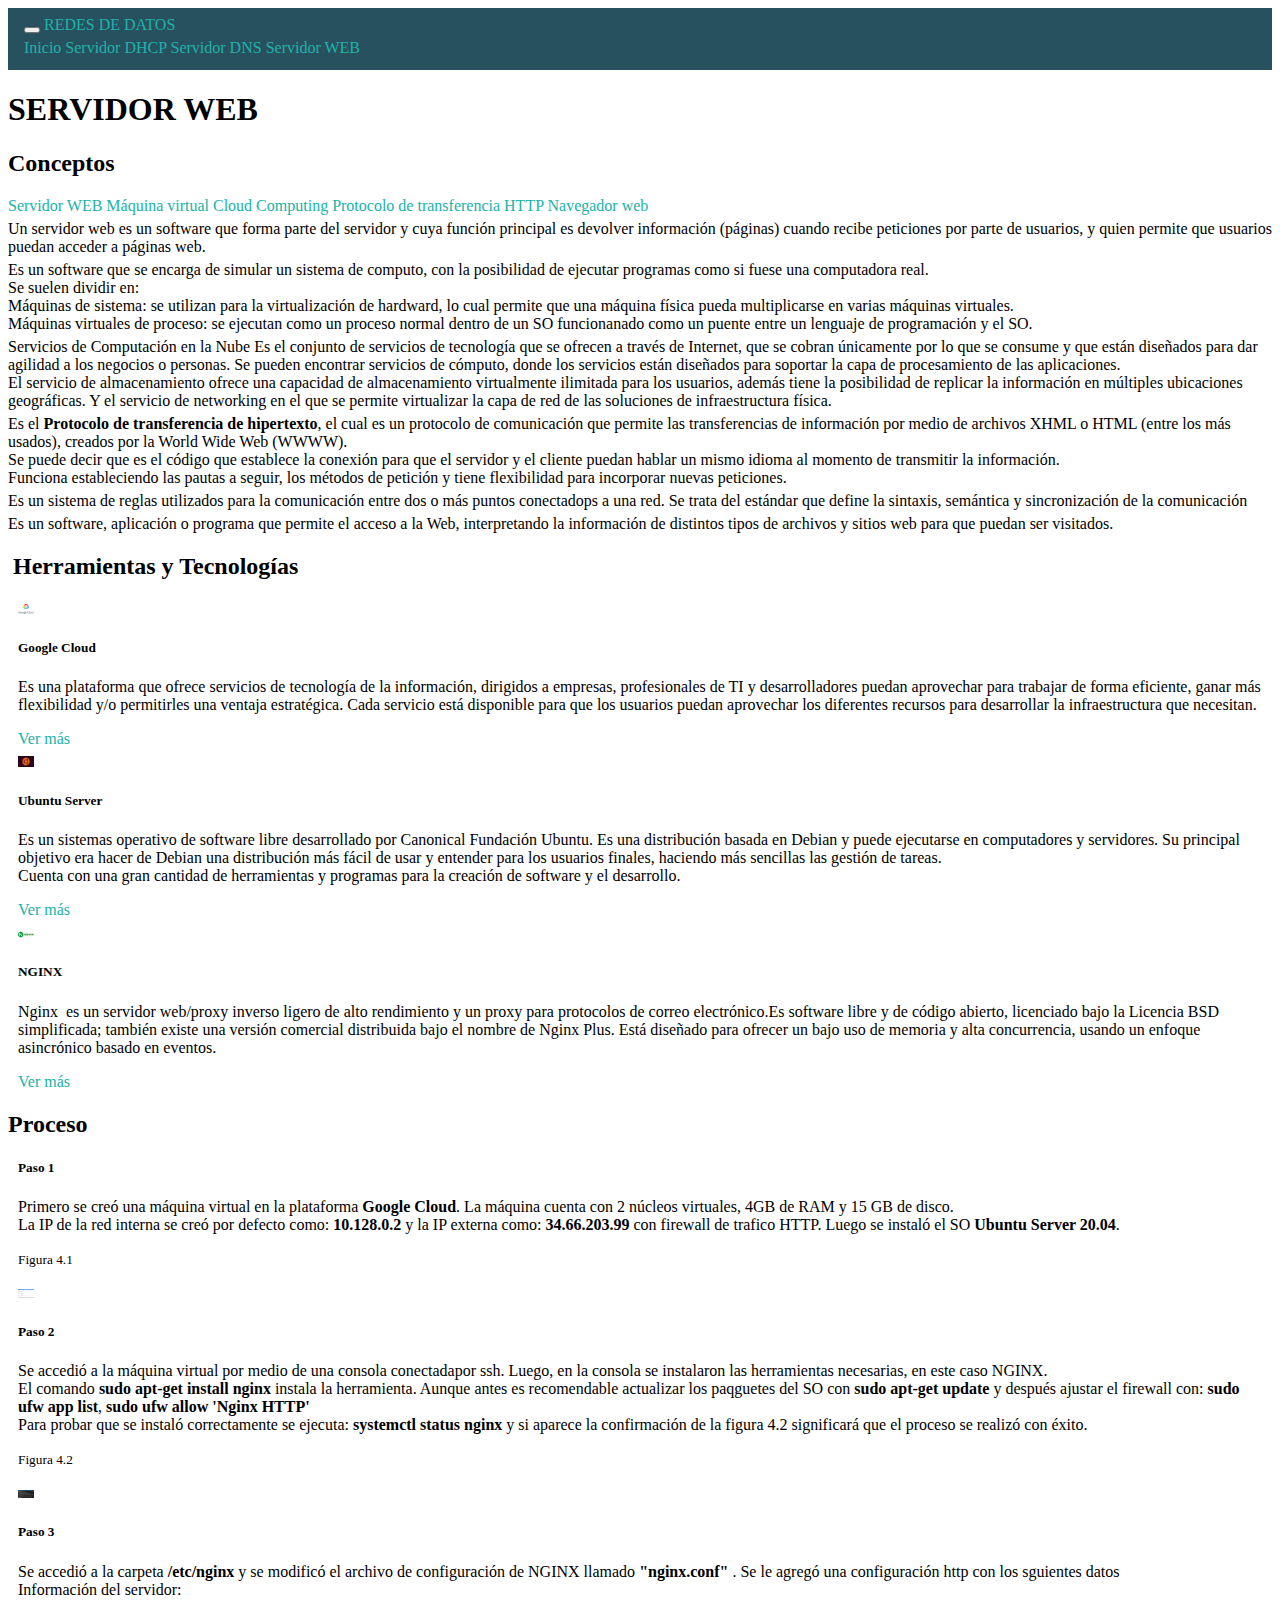
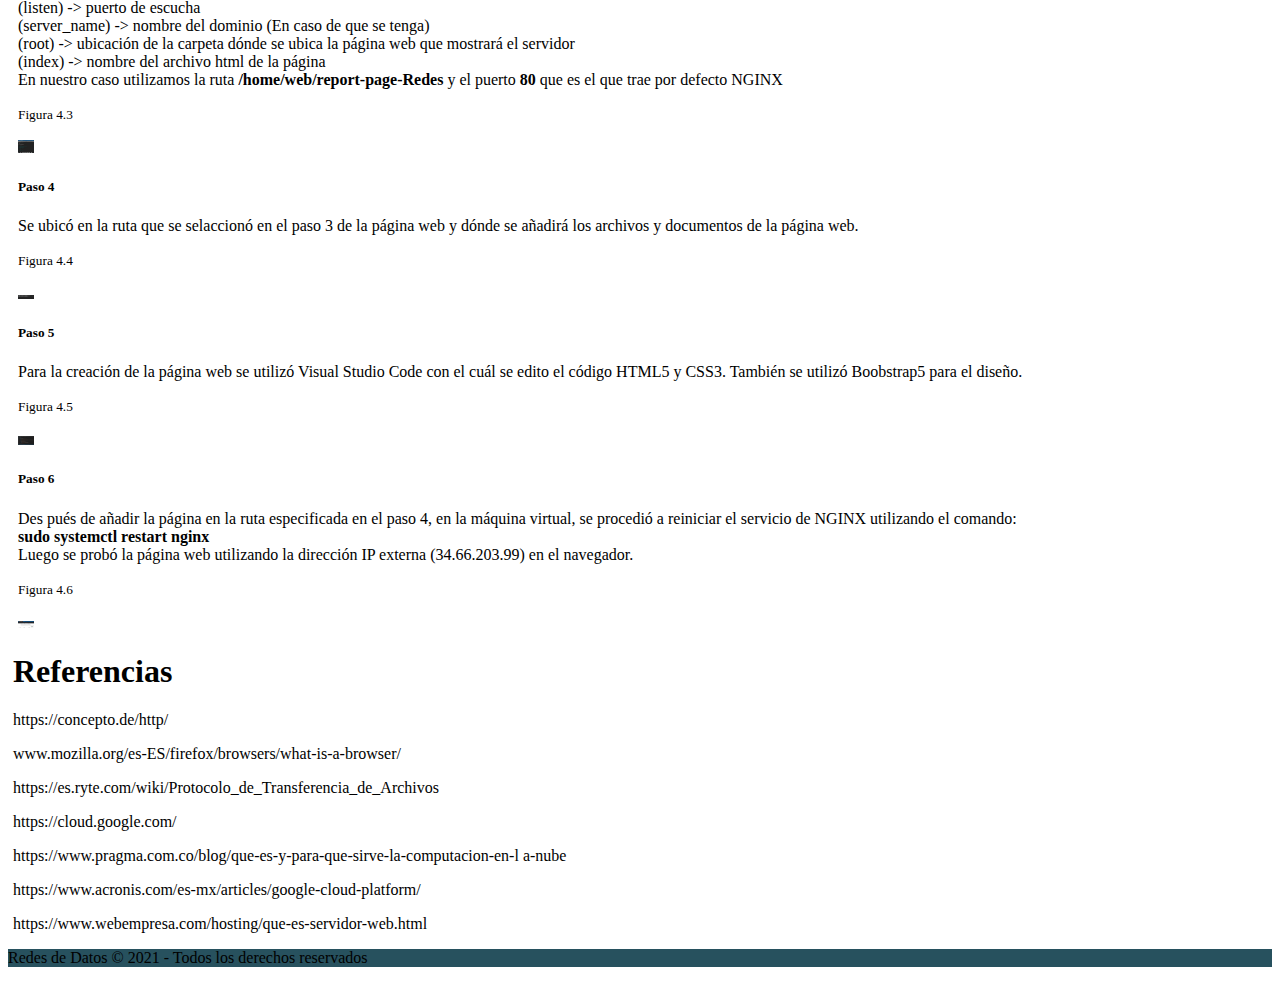
<file: web.html>
<!DOCTYPE html>
<html lang="es">

<head>
    <meta charset="UTF-8">
    <meta http-equiv="X-UA-Compatible" content="IE=edge">
    <meta name="viewport" content="width=device-width, initial-scale=1.0">
    <title>Reporte - Servidor WEB</title>
    <link href="css/styles.css" rel="stylesheet" />
    <link href="https://cdn.jsdelivr.net/npm/bootstrap@5.0.0/dist/css/bootstrap.min.css" rel="stylesheet" integrity="sha384-wEmeIV1mKuiNpC+IOBjI7aAzPcEZeedi5yW5f2yOq55WWLwNGmvvx4Um1vskeMj0" crossorigin="anonymous">
</head>

<body>
    <nav class="navbar navbar-expand-md navbar-dark text-uppercase sticky-top" style="background-color: #27515E">
        <button class="navbar-toggler navbar-toggler-right" type="button" data-toggle="collapse" data-target="#navbarText" aria-controls="navbarText" aria-expanded="false" aria-label="Toggle navigation">
            <span class="navbar-toggler-icon"></span>
        </button>
        <a class="navbar-brand" href="/">REDES DE DATOS</a>
        <div class="collapse navbar-collapse" id="navbarText">
            <div class="navbar-nav mr-auto ml-auto text-center">
                <a class="nav-item nav-link text-white" href="index.html">Inicio</a>
                <a class="nav-item nav-link active" href="dhcp.html">Servidor DHCP</a>
                <a class="nav-item nav-link text-white" href="dns.html">Servidor DNS</a>
                <a class="nav-item nav-link text-white" href="web.html">Servidor WEB</a>
            </div>
        </div>
    </nav>

    <div class="card-header bg-transparent border-success text-center">
        <h1>SERVIDOR WEB</h1>
    </div>

    <div class="card-header bg-transparent border-success">
        <h2>Conceptos</h2>
    </div>
    <div class="row">
        <div class="col-4">
            <div class="list-group" id="list-tab" role="tablist">
                <a class="list-group-item list-group-item-action active" id="list-home-list" data-toggle="list" href="#list-home" role="tab" aria-controls="home">Servidor WEB</a>
                <a class="list-group-item list-group-item-action" id="list-profile-list" data-toggle="list" href="#list-profile" role="tab" aria-controls="profile">Máquina virtual</a>
                <a class="list-group-item list-group-item-action" id="list-messages-list" data-toggle="list" href="#list-messages" role="tab" aria-controls="messages">Cloud Computing</a>
                <a class="list-group-item list-group-item-action" id="list-settings-list" data-toggle="list" href="#list-protocol" role="tab" aria-controls="settings">Protocolo de transferencia</a>
                <a class="list-group-item list-group-item-action" id="list-settings-list" data-toggle="list" href="#list-http" role="tab" aria-controls="settings">HTTP</a>
                <a class="list-group-item list-group-item-action" id="list-settings-list" data-toggle="list" href="#list-web" role="tab" aria-controls="settings">Navegador web</a>
            </div>
        </div>
        <div class="col-8">
            <div class="tab-content" id="nav-tabContent">
                <div class="tab-pane fade show active" id="list-home" role="tabpanel" aria-labelledby="list-home-list">
                    Un servidor web es un software que forma parte del servidor y cuya función principal es devolver información (páginas) cuando recibe peticiones por parte de usuarios, y quien permite que usuarios puedan acceder a páginas web.</div>
                <div class="tab-pane fade" id="list-profile" role="tabpanel" aria-labelledby="list-profile-list">Es un software que se encarga de simular un sistema de computo, con la posibilidad de ejecutar programas como si fuese una computadora real. <br>Se suelen dividir en: <br>Máquinas de sistema: se utilizan para la virtualización de hardward,
                    lo cual permite que una máquina física pueda multiplicarse en varias máquinas virtuales. <br> Máquinas virtuales de proceso: se ejecutan como un proceso normal dentro de un SO funcionanado como un puente entre un lenguaje de programación
                    y el SO.<br></div>
                <div class="tab-pane fade" id="list-messages" role="tabpanel" aria-labelledby="list-messages-list">
                    Servicios de Computación en la Nube Es el conjunto de servicios de tecnología que se ofrecen a través de Internet, que se cobran únicamente por lo que se consume y que están diseñados para dar agilidad a los negocios o personas. Se pueden encontrar servicios
                    de cómputo, donde los servicios están diseñados para soportar la capa de procesamiento de las aplicaciones. <br> El servicio de almacenamiento ofrece una capacidad de almacenamiento virtualmente ilimitada para los
                    usuarios, además tiene la posibilidad de replicar la información en múltiples ubicaciones geográficas. Y el servicio de networking en el que se permite virtualizar la capa de red de las soluciones de infraestructura física.
                </div>
                <div class="tab-pane fade" id="list-http" role="tabpanel" aria-labelledby="list-settings-list">Es el
                    <b>Protocolo de transferencia de hipertexto</b>, el cual es un protocolo de comunicación que permite las transferencias de información por medio de archivos XHML o HTML (entre los más usados), creados por la World Wide Web (WWWW).
                    <br>Se puede decir que es el código que establece la conexión para que el servidor y el cliente puedan hablar un mismo idioma al momento de transmitir la información. <br>Funciona estableciendo las pautas a seguir, los métodos de petición
                    y tiene flexibilidad para incorporar nuevas peticiones.
                </div>
                <div class="tab-pane fade" id="list-protocol" role="tabpanel" aria-labelledby="list-settings-list">Es un sistema de reglas utilizados para la comunicación entre dos o más puntos conectadops a una red. Se trata del estándar que define la sintaxis, semántica y sincronización de la comunicación</div>
                <div class="tab-pane fade" id="list-web" role="tabpanel" aria-labelledby="list-settings-list">Es un software, aplicación o programa que permite el acceso a la Web, interpretando la información de distintos tipos de archivos y sitios web para que puedan ser visitados.</div>
            </div>
        </div>
    </div>

    <div class="card border-success mb-3">
        <div class="card-header bg-transparent border-success">
            <h2>Herramientas y Tecnologías</h2>
        </div>
        <div class="row row-cols-1 row-cols-md-3">
            <div class="col mb-4">
                <div class="card">
                    <img src="./img/googlecloud.png" class="card-img-top" alt="">
                    <div class="card-body">
                        <h5 class="card-title">Google Cloud</h5>
                        <p class="card-text">Es una plataforma que ofrece servicios de tecnología de la información, dirigidos a empresas, profesionales de TI y desarrolladores puedan aprovechar para trabajar de forma eficiente, ganar más flexibilidad y/o permitirles una
                            ventaja estratégica. Cada servicio está disponible para que los usuarios puedan aprovechar los diferentes recursos para desarrollar la infraestructura que necesitan.
                        </p>
                        <a href="https://cloud.google.com/" class="btn btn-primary">Ver más</a>
                    </div>
                </div>
            </div>
            <div class="col mb-4">
                <div class="card">
                    <img src="./img/ubuntu_server.png
                    " class="card-img-top" alt="">
                    <div class="card-body">
                        <h5 class="card-title">Ubuntu Server</h5>
                        <p class="card-text">Es un sistemas operativo de software libre desarrollado por Canonical Fundación Ubuntu. Es una distribución basada en Debian y puede ejecutarse en computadores y servidores. Su principal objetivo era hacer de Debian una distribución
                            más fácil de usar y entender para los usuarios finales, haciendo más sencillas las gestión de tareas. <br>Cuenta con una gran cantidad de herramientas y programas para la creación de software y el desarrollo.</p>
                        <a href="https://ubuntu.com/server" class="btn btn-primary">Ver más</a>
                    </div>
                </div>
            </div>
            <div class="col mb-4">
                <div class="card">
                    <img src="./img/ng.jpg" class="card-img-top" alt="">
                    <div class="card-body">
                        <h5 class="card-title">NGINX</h5>
                        <p class="card-text">Nginx ​ es un servidor web/proxy inverso ligero de alto rendimiento y un proxy para protocolos de correo electrónico.​​Es software libre y de código abierto, licenciado bajo la Licencia BSD simplificada; también existe una versión
                            comercial distribuida bajo el nombre de Nginx Plus.​ Está diseñado para ofrecer un bajo uso de memoria y alta concurrencia, usando un enfoque asincrónico basado en eventos.</p>
                        <a href="https://www.nginx.com/" class="btn btn-primary">Ver más</a>
                    </div>
                </div>
            </div>
        </div>
    </div>

    <div class="card-header bg-transparent border-success">
        <h2>Proceso</h2>
        <div class="card">
            <div class="card">
                <div class="card-body">
                    <h5 class="card-title">Paso 1</h5>
                    <p class="card-text">Primero se creó una máquina virtual en la plataforma <b>Google Cloud</b>. La máquina cuenta con 2 núcleos virtuales, 4GB de RAM y 15 GB de disco. <br>La IP de la red interna se creó por defecto como: <b>10.128.0.2</b> y la IP externa
                        como:
                        <b>34.66.203.99</b> con firewall de trafico HTTP. Luego se instaló el SO <b>Ubuntu Server
                            20.04</b>.
                    </p>
                    <p class="card-text"><small class="text-muted">Figura 4.1</small></p>
                </div>
                <img src="./img/evi_web_1.jpg" class="card-img-bottom" alt="">
            </div>
        </div>
        <div class="card">
            <div class="card">
                <div class="card-body">
                    <h5 class="card-title">Paso 2</h5>
                    <p class="card-text">Se accedió a la máquina virtual por medio de una consola conectadapor ssh. Luego, en la consola se instalaron las herramientas necesarias, en este caso NGINX. <br> El comando <b>sudo apt-get install nginx</b> instala la herramienta.
                        Aunque antes es recomendable actualizar los paqguetes del SO con <b>sudo apt-get update</b> y después ajustar el firewall con: <b>sudo ufw app list</b>, <b>sudo ufw allow 'Nginx HTTP'</b>
                        <br>Para probar que se instaló correctamente se ejecuta: <b>systemctl status nginx</b> y si aparece la confirmación de la figura 4.2 significará que el proceso se realizó con éxito.</p>
                    <p class="card-text"><small class="text-muted">Figura 4.2</small></p>
                </div>
                <img src="./img/evi_web_2.jpg" class="card-img-bottom" alt="">
            </div>
        </div>
        <div class="card">
            <div class="card">
                <div class="card-body">
                    <h5 class="card-title">Paso 3</h5>
                    <p class="card-text">Se accedió a la carpeta <b>/etc/nginx</b> y se modificó el archivo de configuración de NGINX llamado <b>"nginx.conf"</b> . Se le agregó una configuración http con los sguientes datos <br>Información del servidor: <br>(listen) -> puerto
                        de escucha
                        <br>(server_name) -> nombre del dominio (En caso de que se tenga) <br>(root) -> ubicación de la carpeta dónde se ubica la página web que mostrará el servidor <br>(index) -> nombre del archivo html de la página <br>En nuestro caso
                        utilizamos la ruta <b>/home/web/report-page-Redes</b> y el puerto <b>80</b> que es el que trae por defecto NGINX
                    </p>
                    <p class="card-text"><small class="text-muted">Figura 4.3</small></p>
                </div>
                <img src="./img/evi_web_3.jpg" class="card-img-bottom" alt="">
            </div>
        </div>
        <div class="card">
            <div class="card">
                <div class="card-body">
                    <h5 class="card-title">Paso 4</h5>
                    <p class="card-text">Se ubicó en la ruta que se selaccionó en el paso 3 de la página web y dónde se añadirá los archivos y documentos de la página web. </p>
                    <p class="card-text"><small class="text-muted">Figura 4.4</small></p>
                </div>
                <img src="./img/evi_web_4.jpg" class="card-img-bottom" alt="">
            </div>
        </div>
        <div class="card">
            <div class="card">
                <div class="card-body">
                    <h5 class="card-title">Paso 5</h5>
                    <p class="card-text">Para la creación de la página web se utilizó Visual Studio Code con el cuál se edito el código HTML5 y CSS3. También se utilizó Boobstrap5 para el diseño.</p>
                    <p class="card-text"><small class="text-muted">Figura 4.5</small></p>
                </div>
                <img src="./img/evi_web_5.jpg" class="card-img-bottom" alt="">
            </div>
        </div>
        <div class="card">
            <div class="card">
                <div class="card-body">
                    <h5 class="card-title">Paso 6</h5>
                    <p class="card-text">Des pués de añadir la página en la ruta especificada en el paso 4, en la máquina virtual, se procedió a reiniciar el servicio de NGINX utilizando el comando: <br>
                        <b>sudo systemctl restart nginx</b> <br>Luego se probó la página web utilizando la dirección IP externa (34.66.203.99) en el navegador.<br></p>
                    <p class="card-text"><small class="text-muted">Figura 4.6</small></p>
                </div>
                <img src="./img/evi_web_6.jpg" class="card-img-bottom" alt="">
            </div>
        </div>
    </div>

    <div class="card">
        <div class="card-body">
            <h1>Referencias</h1>
            <p>https://concepto.de/http/</p>
            <p>www.mozilla.org/es-ES/firefox/browsers/what-is-a-browser/</p>
            <p>https://es.ryte.com/wiki/Protocolo_de_Transferencia_de_Archivos</p>
            <p>https://cloud.google.com/</p>
            <p>https://www.pragma.com.co/blog/que-es-y-para-que-sirve-la-computacion-en-l a-nube</p>
            <p>https://www.acronis.com/es-mx/articles/google-cloud-platform/</p>
            <p>https://www.webempresa.com/hosting/que-es-servidor-web.html</p>
        </div>
    </div>

    <footer style="background-color: #27515E;" class="p-3">
        <p class="text-center text-white">Redes de Datos &copy; 2021 - Todos los derechos reservados</p>
    </footer>

    <!-- JavaScript Bundle with Popper -->
    <script src="https://code.jquery.com/jquery-3.6.0.slim.min.js" integrity="sha256-u7e5khyithlIdTpu22PHhENmPcRdFiHRjhAuHcs05RI=" crossorigin="anonymous"></script>
    <script src="js/bootstrap.min.js"></script>
</body>

</html>
</file>
<file: css/styles.css>
.navbar {
    padding: 0.5rem 1rem;
}

a {
    color: lightseagreen;
    text-decoration: lime;
    text-shadow: mediumblue;
}

img {
    width: 1rem;
    height: 90%;
}

div {
    margin-top: 5px;
    margin-bottom: 5px;
}

.card {
    margin-left: 5px;
    margin-right: 5px;
}
</file>
